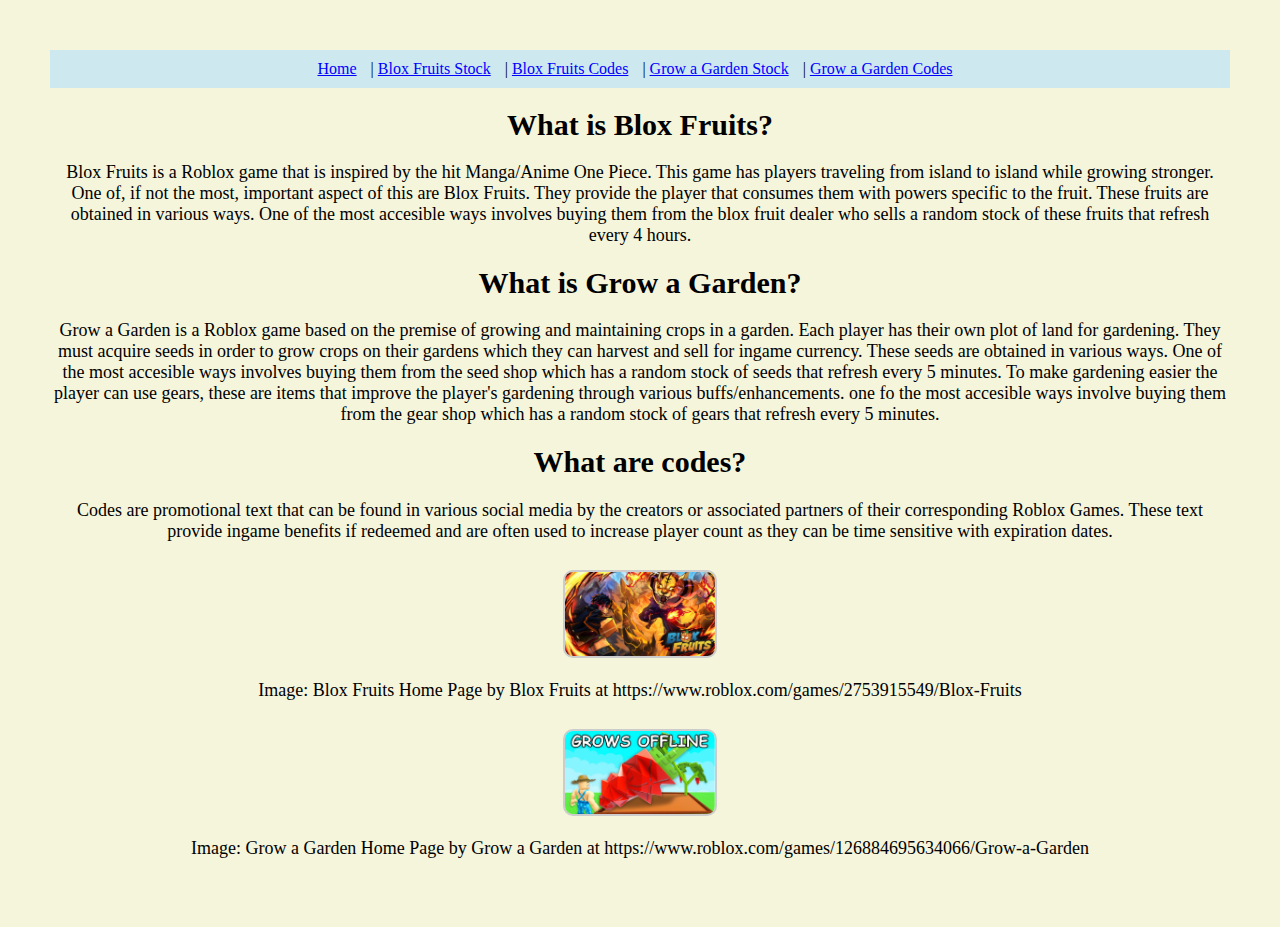
<file: index.html>
<!DOCTYPE html>
<html lang="en">
<meta charset="UTF-8">
<title>Home Page</title>
<meta name="viewport" content="width=device-width,initial-scale=1">
<link rel="stylesheet" href="style.css">
<style>
</style>
<script src=""></script>


	<!--- Code above this line will not be displayed on the browser --> 

	<body class="home">
		<nav> 
			<a href="index.html">Home</a> |
			<a href="BFstock.html">Blox Fruits Stock</a> |
			<a href="BFcodes.html">Blox Fruits Codes</a> |
			<a href="GAGstock.html">Grow a Garden Stock</a> |
			<a href="GAGcodes.html">Grow a Garden Codes</a>
		</nav>
		<h1>What is Blox Fruits?</h1>
		<p>Blox Fruits is a Roblox game that is inspired by the hit Manga/Anime One Piece. This game has players traveling from island to island while growing stronger. 
			One of, if not the most, important aspect of this are Blox Fruits. They provide the player that consumes them with powers specific to the fruit. These fruits 
			are obtained in various ways. One of the most accesible ways involves buying them from the blox fruit dealer who sells a random stock of these fruits that 
			refresh every 4 hours.
		</p>
		<h1>What is Grow a Garden?</h1>
		<p>Grow a Garden is a Roblox game based on the premise of growing and maintaining crops in a garden. Each player has their own plot of land for gardening. They 
			must acquire seeds in order to grow crops on their gardens which they can harvest and sell for ingame currency. These seeds are obtained in various ways. 
			One of the most accesible ways involves buying them from the seed shop which has a random stock of seeds that refresh every 5 minutes. To make gardening easier 
			the player can use gears, these are items that improve the player's gardening through various buffs/enhancements. one fo the most accesible ways involve buying 
			them from the gear shop which has a random stock of gears that refresh every 5 minutes.
		</p>
		<h1>What are codes?</h1>
		<p>Codes are promotional text that can be found in various social media by the creators or associated partners of their corresponding Roblox Games. 
			These text provide ingame benefits if redeemed and are often used to increase player count as they can be time sensitive with expiration dates.
		</p>
		<img src="Blox Fruits Image.png" alt="Blox Fruits Roblox Page Image" width="150">
		<p>Image: Blox Fruits Home Page by Blox Fruits at https://www.roblox.com/games/2753915549/Blox-Fruits</p>
		<img src="Grow a Garden Image.png" alt="Grow a Garden Roblox Page Image" width="150">
		<p>Image: Grow a Garden Home Page by Grow a Garden at https://www.roblox.com/games/126884695634066/Grow-a-Garden</p>

	</body>

</html>
</file>
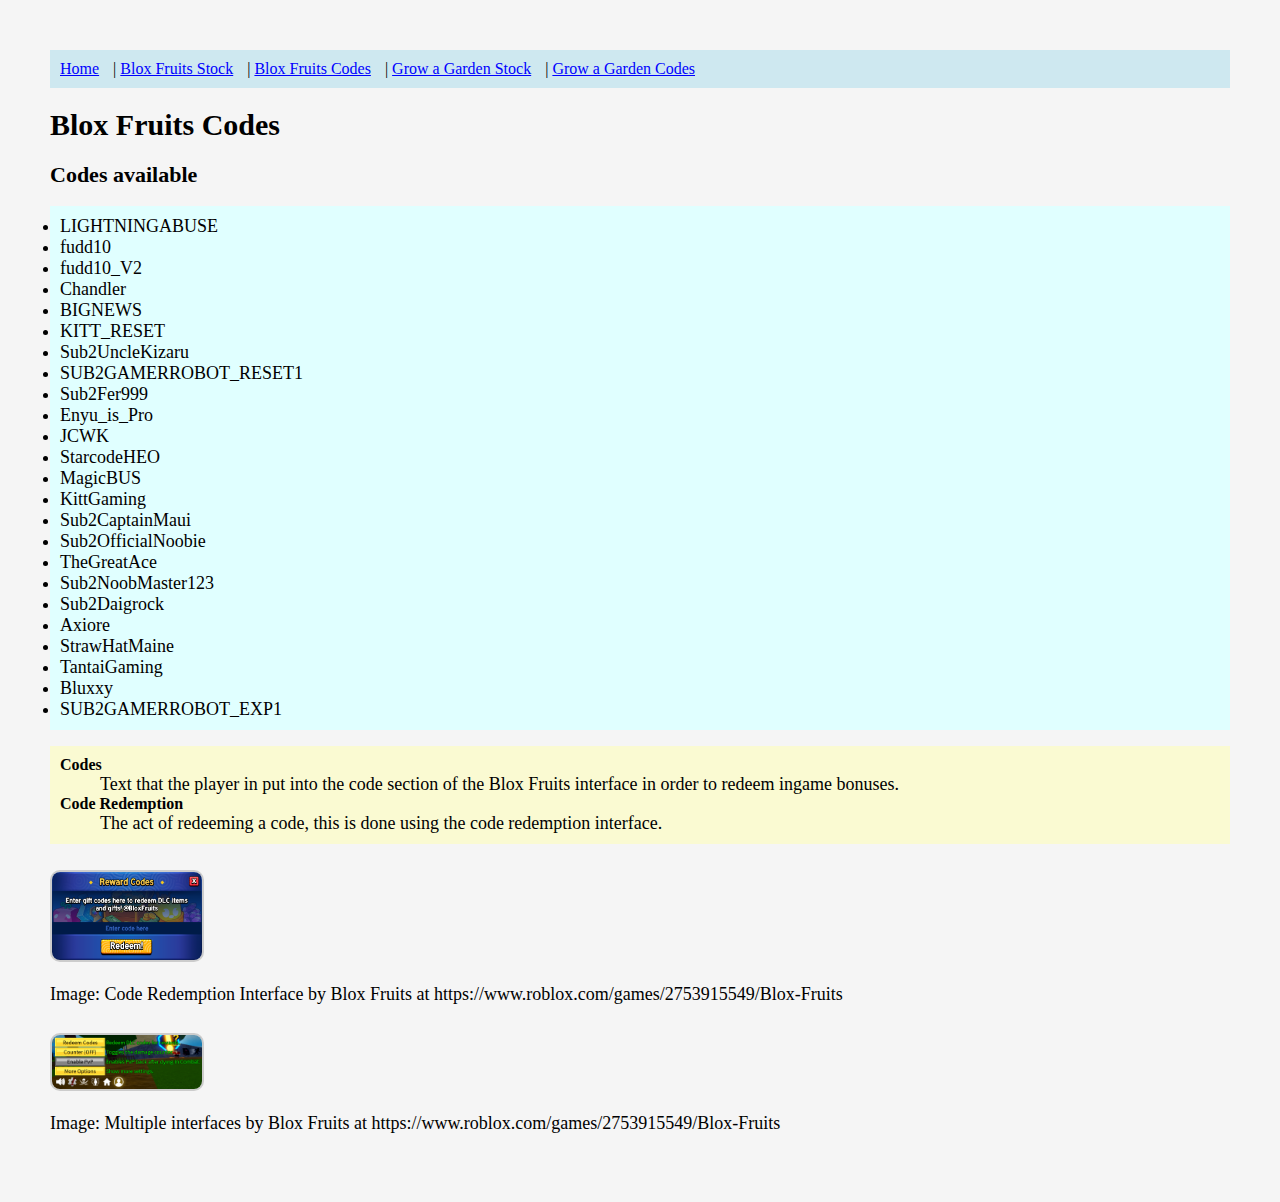
<file: BFcodes.html>
<!DOCTYPE html>
<html lang="en">
<meta charset="UTF-8">
<title>Blox Fruits Codes</title>
<meta name="viewport" content="width=device-width,initial-scale=1">
<link rel="stylesheet" href="style.css">
<style>
</style>
<script src=""></script>


	<!--- Code above this line will not be displayed on the browser --> 

	<body>
		<nav> 
			<a href="index.html">Home</a> |
			<a href="BFstock.html">Blox Fruits Stock</a> |
			<a href="BFcodes.html">Blox Fruits Codes</a> |
			<a href="GAGstock.html">Grow a Garden Stock</a> |
			<a href="GAGcodes.html">Grow a Garden Codes</a>
		</nav>
		<h1>Blox Fruits Codes</h1>
		<h2>Codes available</h2>
		<ul>
			<li>LIGHTNINGABUSE</li>
			<li>fudd10</li>
			<li>fudd10_V2</li>
			<li>Chandler</li>
			<li>BIGNEWS</li>
			<li>KITT_RESET</li>
			<li>Sub2UncleKizaru</li>
			<li>SUB2GAMERROBOT_RESET1</li>
			<li>Sub2Fer999</li>
			<li>Enyu_is_Pro</li>
			<li>JCWK</li>
			<li>StarcodeHEO</li>
			<li>MagicBUS</li>
			<li>KittGaming</li>
			<li>Sub2CaptainMaui</li>
			<li>Sub2OfficialNoobie</li>
			<li>TheGreatAce</li>
			<li>Sub2NoobMaster123</li>
			<li>Sub2Daigrock</li>
			<li>Axiore</li>
			<li>StrawHatMaine</li>
			<li>TantaiGaming</li>
			<li>Bluxxy</li>
			<li>SUB2GAMERROBOT_EXP1</li>
		</ul>
		<dl>
			<dt><b>Codes</b></dt>
			<dd>Text that the player in put into the code section of the Blox Fruits interface in order to redeem ingame bonuses.</dd>
			<dt><b>Code Redemption</b></dt>
			<dd>The act of redeeming a code, this is done using the code redemption interface.</dd>
		</dl>
		<img src="Blox Fruits Code Redemption.png" alt="Code Redemption Interface" width="150">
		<p>Image: Code Redemption Interface by Blox Fruits at https://www.roblox.com/games/2753915549/Blox-Fruits</p>
		<img src="Blox Fruits Interface.png" alt="Blox Fruits Interfaces" width="150">
		<p>Image: Multiple interfaces by Blox Fruits at https://www.roblox.com/games/2753915549/Blox-Fruits</p>
	</body>

</html>
</file>
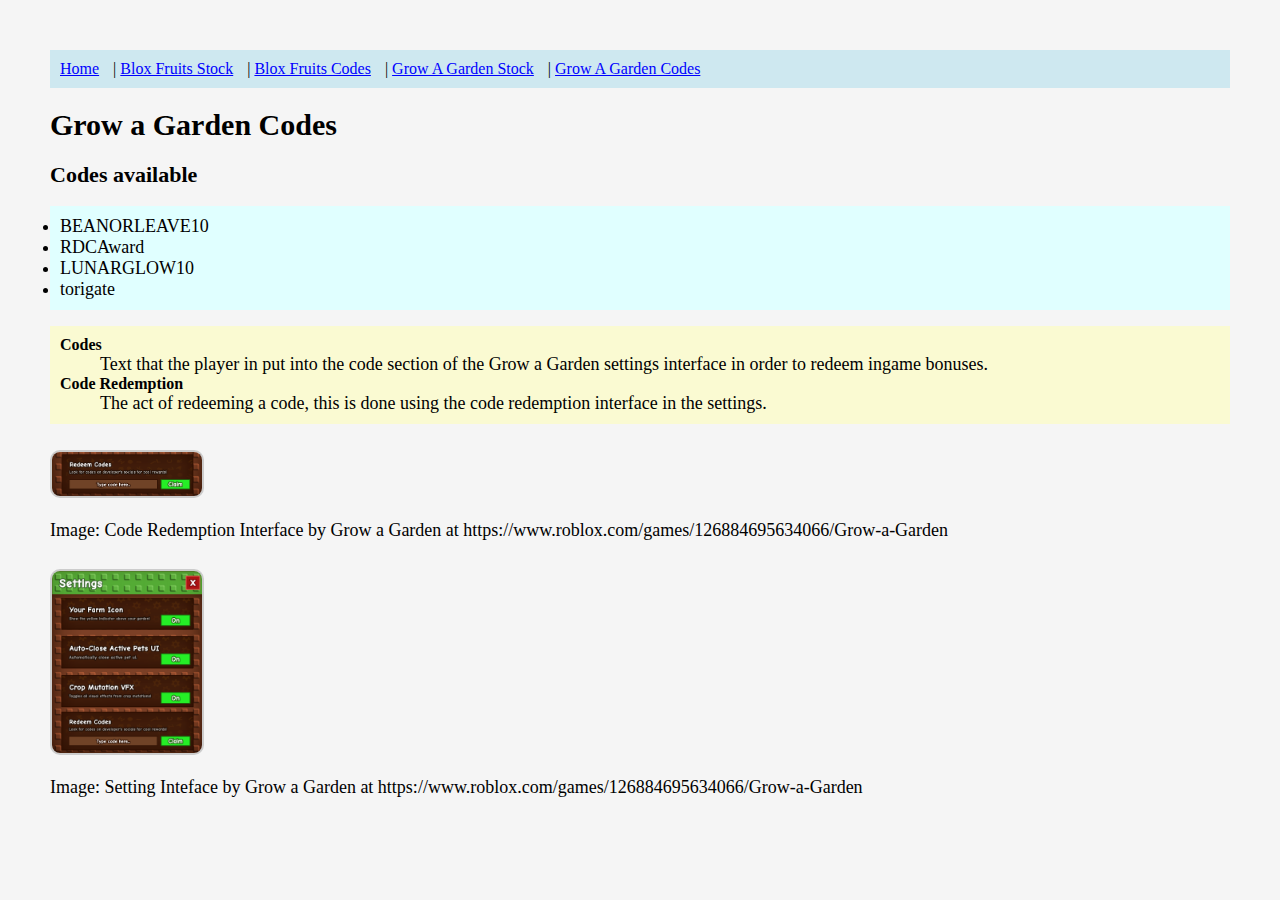
<file: GAGcodes.html>
<!DOCTYPE html>
<html lang="en">
<meta charset="UTF-8">
<title>Grow a Garden Codes</title>
<meta name="viewport" content="width=device-width,initial-scale=1">
<link rel="stylesheet" href="style.css">
<style>
</style>
<script src=""></script>


	<!--- Code above this line will not be displayed on the browser --> 

	<body>
		<nav> 
			<a href="index.html">Home</a> |
			<a href="BFstock.html">Blox Fruits Stock</a> |
			<a href="BFcodes.html">Blox Fruits Codes</a> |
			<a href="GAGstock.html">Grow A Garden Stock</a> |
			<a href="GAGcodes.html">Grow A Garden Codes</a>
		</nav>
		<h1>Grow a Garden Codes</h1>
		<h2>Codes available</h2>
		<ul>
			<li>BEANORLEAVE10</li>
			<li>RDCAward</li>
			<li>LUNARGLOW10</li>
			<li>torigate</li>
		</ul>
		<dl>
			<dt><b>Codes</b></dt>
			<dd>Text that the player in put into the code section of the Grow a Garden settings interface in order to redeem ingame bonuses.</dd>
			<dt><b>Code Redemption</b></dt>
			<dd>The act of redeeming a code, this is done using the code redemption interface in the settings.</dd>
		</dl>
		<img src="Grow a Garden Code Redemption.png" alt="Code Redemption Interface" width="150">
		<p>Image: Code Redemption Interface by Grow a Garden at https://www.roblox.com/games/126884695634066/Grow-a-Garden</p>
		<img src="Grow a Garden Settings Interface.png" alt="Blox Fruits Interfaces" width="150">
		<p>Image: Setting Inteface by Grow a Garden at https://www.roblox.com/games/126884695634066/Grow-a-Garden</p>
	</body>

</html>
</file>
<file: style.css>
body {
  background-color: whitesmoke;
  font-family: "Georgia", serif;
  margin: 30px;
  padding: 20px;
}

nav {
  background-color: rgb(206, 232, 240);
  padding: 10px;
}

nav a {
  color: blue;
  margin-right: 10px;
}

h1 {
  color: black;
  font-size: 30px;
}

h2 {
  color: black;
  font-size: 22px;
}

p, li, dd {
  font-size: 18px;
}

img {
  margin-top: 10px;
  border: 2px solid #ccc;
  border-radius: 10px;
}

ul {
  background-color: lightcyan;
  padding: 10px;
}

dl {
  background-color: lightgoldenrodyellow;
  padding: 10px;
}

body.home {
  background-color: beige;
  text-align: center;
}
</file>
